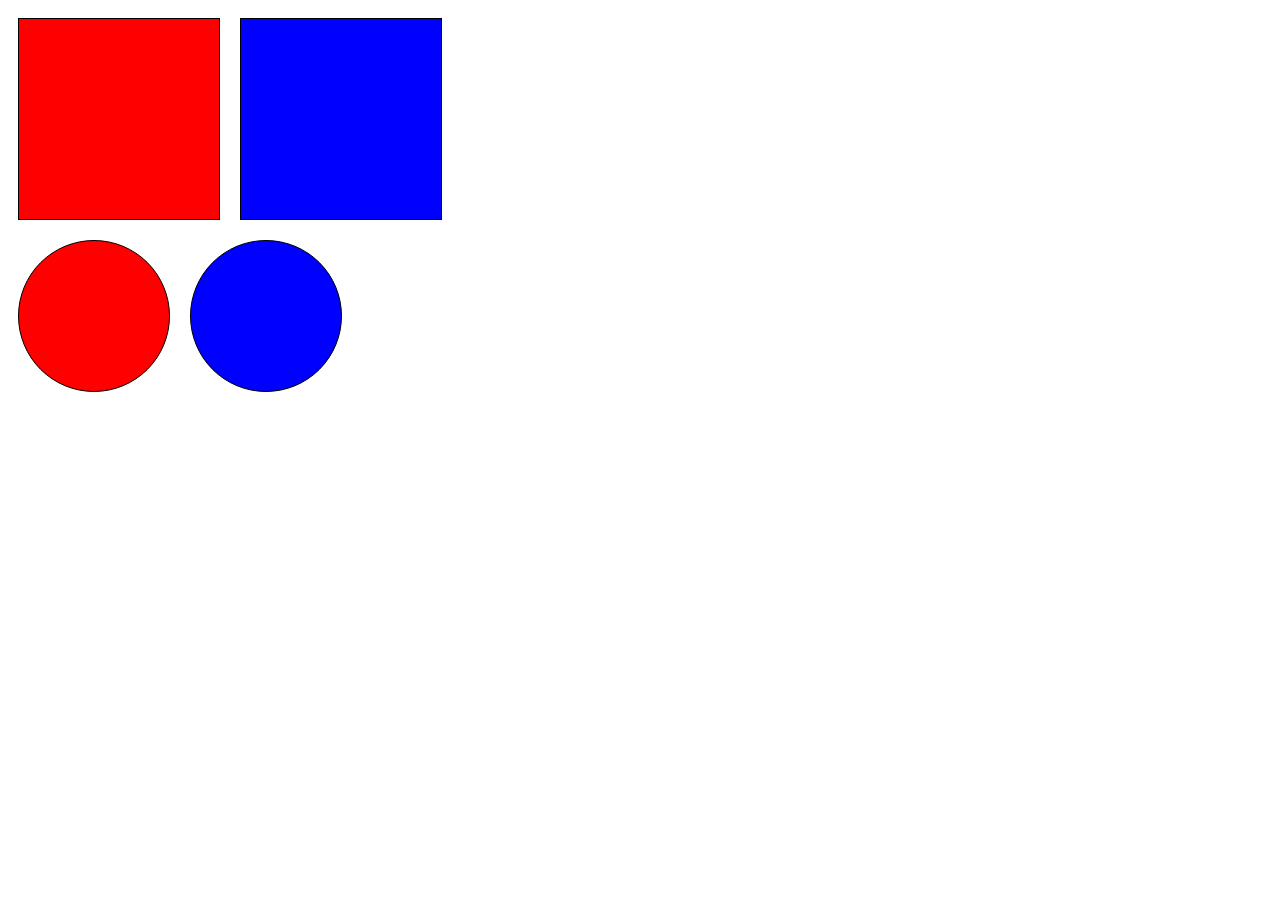
<file: Drag&Drop/index.html>
<!DOCTYPE html>
<html lang="en">
  <head>
    <meta charset="UTF-8" />
    <meta http-equiv="X-UA-Compatible" content="IE=edge" />
    <meta name="viewport" content="width=device-width, initial-scale=1.0" />
    <link rel="stylesheet" href="styles.css" />
    <title>Document</title>
  </head>
  <body>
    <div class="container">
      <div id="redSquare" class="square red"></div>
      <div id="blueSquare" class="square blue"></div>
    </div>

    <div class="container">
      <div id="redCircle" class="circle red" draggable="true"></div>
      <div id="blueCircle" class="circle blue" draggable="true"></div>
    </div>
    <script src="script.js"></script>
  </body>
</html>
</file>
<file: Drag&Drop/styles.css>
.container {
  display: flex;
  flex-wrap: wrap;
}

.square {
  width: 200px;
  height: 200px;
  display: flex;
  align-items: center;
  justify-content: center;
  margin: 10px;
  border: 1px solid black;
}

.circle {
  width: 150px;
  height: 150px;
  border-radius: 50%;
  display: flex;
  align-items: center;
  justify-content: center;
  margin: 10px;
  border: 1px solid black;
}

.red {
  background-color: red;
  color: white;
}

.blue {
  background-color: blue;
  color: white;
}
</file>
